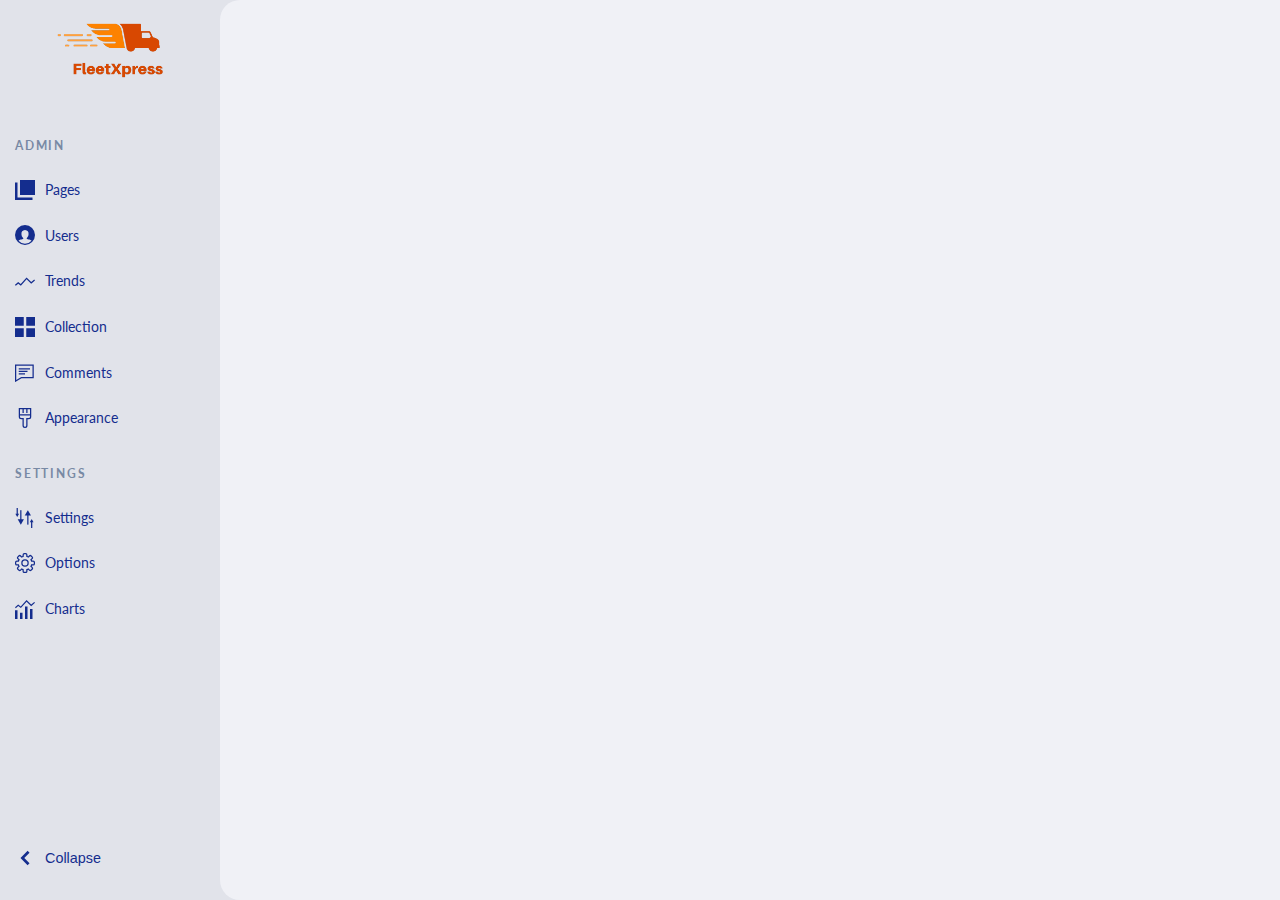
<file: index.html>
<!DOCTYPE html>
<html lang="en">
<head>
    <meta charset="UTF-8">
    <meta name="viewport" content="width=device-width, initial-scale=1.0">
    <title>Document</title>
    <link rel="stylesheet" href="style.css">
</head>
<body>
  <svg style="display:none;">
    <symbol id="logo" viewBox="0 0 140 59">
      <g>
        <path d="M6.8 57c0 .4-.1.7-.2.9-.1.2-.3.4-.4.5-.1.1-.4.199-.5.3-.2 0-.3.1-.5.1-.1 0-.3 0-.5-.1-.2 0-.4-.101-.5-.3-.2 0-.4-.2-.5-.4-.1-.2-.2-.5-.2-.9V44.7h-2c-.3 0-.6-.101-.8-.2-.2-.1-.3-.2-.5-.4s-.2-.3-.2-.4v-.4c0-.1 0-.2.1-.399 0-.2.1-.301.2-.4.1-.1.3-.3.5-.4.1 0 .4-.1.7-.1h2.1v-3.5c0-1 .1-1.9.3-2.7C4.1 35 4.5 34.3 5 33.7c.5-.6 1.1-1.1 1.9-1.4.8-.3 1.7-.5 2.7-.5.9 0 1.5.101 1.8.4.3.3.5.6.5 1.1 0 .3-.1.601-.3.9-.2.3-.6.4-1.2.4h-.6c-.6 0-1.1.101-1.5.301-.4.199-.7.5-.9.8C7.2 36 7 36.5 7 37c-.1.5-.1 1-.1 1.6V42h2.7c.3 0 .6.1.8.2.2.1.3.2.5.399.1.101.2.301.2.401 0 .2.1.3.1.4 0 .1 0 .3-.1.399 0 .2-.1.3-.2.4-.1.1-.3.3-.5.399-.2.101-.5.2-.8.2H6.8V57z" />
        <path d="M30.4 50.2c0 1.3-.2 2.5-.7 3.5-.5 1.1-1.1 2-1.9 2.8-.8.8-1.8 1.4-2.8 1.8-1.1.4-2.3.601-3.5.601-1.3 0-2.4-.2-3.5-.601-1.1-.399-2-1-2.8-1.8-.8-.8-1.4-1.7-1.9-2.8-.5-1.101-.7-2.2-.7-3.5s.2-2.4.7-3.5c.5-1.101 1.1-2 1.9-2.7.8-.8 1.7-1.4 2.8-1.8 1.1-.4 2.3-.601 3.5-.601 1.3 0 2.4.2 3.5.601 1.1.399 2 1 2.8 1.8.8.8 1.4 1.7 1.9 2.7.5 1.1.7 2.3.7 3.5zm-3.4 0c0-.8-.1-1.5-.4-2.3-.2-.7-.6-1.4-1.1-1.9s-1-1-1.7-1.3c-.7-.3-1.5-.5-2.4-.5s-1.7.2-2.4.5-1.3.8-1.7 1.3c-.5.5-.8 1.2-1.1 1.9-.2.699-.4 1.5-.4 2.3s.1 1.5.4 2.3c.2.7.6 1.4 1.1 1.9.5.6 1 1 1.7 1.3s1.5.5 2.4.5 1.7-.2 2.4-.5 1.3-.8 1.7-1.3c.5-.601.8-1.2 1.1-1.9.3-.7.4-1.5.4-2.3z" />
        <path d="M38.1 44.8h.1c.4-.899 1-1.7 1.9-2.3s1.8-.9 2.9-.9c.5 0 1 .101 1.3.301.4.199.6.6.6 1.1 0 .6-.2 1-.6 1.2-.4.2-.8.3-1.4.3h-.2c-1.3 0-2.4.5-3.2 1.4-.8.899-1.3 2.3-1.3 4.1v7c0 .4-.1.7-.2.9-.1.199-.3.399-.4.5-.2.1-.4.199-.5.3-.2 0-.3.1-.5.1-.1 0-.3 0-.5-.1-.2 0-.4-.101-.5-.3-.1-.2-.3-.301-.4-.5C35 57.7 35 57.4 35 57V43.5c0-.4.1-.7.2-.9.1-.199.3-.399.4-.5.2-.1.3-.199.5-.199s.3-.101.5-.101c.1 0 .3 0 .4.101.2 0 .3.1.5.199.2.101.3.301.4.5.1.2.2.5.2.9v1.3z" />
        <path d="M49.2 51.3c0 .7.2 1.4.5 2 .3.601.7 1.2 1.2 1.601.5.5 1.1.8 1.7 1.1s1.3.4 2 .4c1 0 1.8-.2 2.5-.5.7-.4 1.2-.801 1.8-1.2.2-.2.4-.3.6-.4.2-.301.3-.301.5-.301.4 0 .7.1 1 .4.3.199.4.6.4 1 0 .1 0 .3-.1.5s-.2.4-.4.7c-1.6 1.7-3.7 2.5-6.3 2.5-1.3 0-2.4-.199-3.5-.6s-2-1-2.8-1.8c-.8-.8-1.4-1.7-1.8-2.7-.4-1.1-.7-2.3-.7-3.6 0-1.301.2-2.5.6-3.5.4-1.101 1-2 1.8-2.801.8-.8 1.7-1.399 2.7-1.8 1-.399 2.2-.6 3.4-.6 2.1 0 3.8.6 5.2 1.8s2.3 2.9 2.6 5.2c0 .3.1.5.1.6v.5c0 1.101-.6 1.7-1.7 1.7H49.2V51.3zm9.9-2.5c0-.7-.1-1.3-.3-1.8-.2-.6-.5-1.1-.9-1.5s-.9-.7-1.4-1c-.6-.2-1.2-.4-2-.4-.7 0-1.4.101-2 .4-.6.2-1.2.6-1.6 1-.5.4-.8.9-1.1 1.5-.3.6-.5 1.2-.5 1.8h9.8z" />
        <path d="M77.9 55.1c.399-.3.8-.5 1.199-.5.4 0 .7.101 1 .4.2.3.4.6.4.9 0 .199 0 .5-.1.699a1.856 1.856 0 01-.599.701c-.7.5-1.399.9-2.3 1.2s-1.8.4-2.7.4c-1.3 0-2.5-.2-3.5-.601-1.1-.399-2-1-2.8-1.8s-1.4-1.7-1.8-2.7c-.4-1.1-.7-2.3-.7-3.6s.2-2.5.7-3.601c.4-1.1 1.1-2 1.8-2.8.8-.8 1.7-1.399 2.8-1.8 1.101-.4 2.2-.6 3.5-.6.9 0 1.7.1 2.601.399C78.2 42 79 42.4 79.6 43l.7.7c.101.2.2.5.2.7 0 .399-.1.8-.4 1-.3.3-.6.399-1 .399-.199 0-.399 0-.5-.1-.2-.099-.4-.199-.7-.499-.301-.3-.7-.5-1.2-.7s-1-.3-1.7-.3c-.9 0-1.6.2-2.3.5s-1.2.8-1.7 1.3-.8 1.2-1.1 1.9c-.2.699-.4 1.5-.4 2.3s.1 1.5.3 2.2c.2.699.6 1.3 1 1.899.5.5 1 1 1.7 1.3.7.301 1.4.5 2.3.5.7 0 1.3-.1 1.8-.3.4-.099.9-.299 1.3-.699z" />
        <path d="M94.6 56.2h-.1c-.6.899-1.4 1.6-2.3 2.1-.9.5-2 .7-3.3.7-.7 0-1.301-.1-2-.3-.7-.2-1.4-.5-1.9-.9-.6-.399-1.1-.899-1.4-1.6-.4-.7-.6-1.5-.6-2.4 0-1.3.3-2.2 1-3 .7-.7 1.6-1.3 2.7-1.7 1.1-.399 2.3-.6 3.7-.699 1.399-.101 2.8-.2 4.199-.2v-.5c0-1.2-.399-2.101-1.1-2.7s-1.7-.9-3-.9c-.7 0-1.4.101-2 .301-.6.199-1.3.5-1.9 1-.3.199-.699.3-1 .3-.3 0-.6-.101-.899-.4-.2-.2-.4-.6-.4-.899 0-.2.101-.5.2-.7s.3-.4.6-.601c.7-.5 1.601-1 2.5-1.3 1-.3 2-.5 3.2-.5s2.2.2 3.101.5c.899.3 1.6.8 2.199 1.4.601.6 1 1.3 1.301 2.1.3.8.399 1.601.399 2.5V56.9c0 .3-.1.6-.2.899-.1.201-.2.401-.4.501-.2.101-.3.2-.5.2s-.3.1-.4.1c-.1 0-.3 0-.399-.1-.2 0-.301-.1-.5-.2-.201-.1-.301-.3-.401-.5s-.2-.5-.2-.899v-.7h-.2zm-.9-5.5c-.8 0-1.7 0-2.5.1-.9.101-1.7.2-2.4.4s-1.3.5-1.8.9-.7 1-.7 1.7c0 .5.101.9.3 1.2.2.3.5.6.801.8.3.2.699.4 1.1.4.4.1.8.1 1.2.1 1.5 0 2.7-.5 3.5-1.399.8-.9 1.2-2.101 1.2-3.5v-.9h-.7v.199z" />
        <path d="M111.4 45.4c-.5-.5-1-.801-1.5-1-.5-.2-1.101-.301-1.601-.301-.399 0-.7 0-1.1.101-.4.1-.7.2-1 .399-.3.2-.5.4-.7.7s-.3.601-.3 1c0 .7.3 1.2.899 1.601.601.3 1.601.6 2.801.899.8.2 1.5.4 2.199.7.7.3 1.301.6 1.801 1s.899.8 1.199 1.4c.301.5.4 1.199.4 1.899 0 1-.2 1.8-.6 2.5-.4.7-.9 1.2-1.5 1.7-.601.4-1.301.7-2.101.9-.8.199-1.6.3-2.399.3-1 0-2-.2-2.9-.5-1-.3-1.8-.8-2.5-1.4-.3-.3-.5-.5-.6-.7-.098-.198-.098-.398-.098-.598 0-.4.101-.8.4-1 .3-.3.6-.4 1-.4.399 0 .8.2 1.2.5.5.5 1.1.801 1.699 1.101.601.3 1.2.399 1.9.399.4 0 .8 0 1.2-.1.399-.1.7-.2 1-.4.3-.199.6-.399.8-.699.2-.301.3-.7.3-1.2 0-.8-.399-1.3-1.1-1.7s-1.8-.7-3.2-1c-.6-.1-1.1-.3-1.7-.5-.6-.2-1.1-.5-1.6-.8s-.8-.8-1.101-1.3c-.3-.5-.399-1.2-.399-2 0-.9.2-1.601.5-2.301.401-.6.801-1.2 1.401-1.6.601-.4 1.2-.7 2-.9.7-.199 1.5-.3 2.301-.3.899 0 1.699.101 2.6.4.8.3 1.6.7 2.2 1.2.3.3.5.5.6.699.101.2.101.4.101.601 0 .399-.101.7-.4 1s-.6.399-1 .399c-.402-.199-.802-.399-1.102-.699z" />
        <path d="M126 58.4c-.6.3-1.3.399-2.1.399-1.601 0-2.801-.399-3.601-1.3s-1.2-2.2-1.2-3.9v-9H117.2c-.3 0-.601 0-.8-.1-.2-.1-.4-.2-.5-.3-.101-.101-.2-.3-.2-.4 0-.2-.101-.3-.101-.399 0-.101 0-.2.101-.4 0-.2.1-.3.2-.4.1-.1.3-.3.5-.399.199-.101.5-.2.8-.2h1.899v-3.2c0-.399.101-.7.2-.899.101-.2.3-.4.4-.601.2-.1.399-.2.5-.3.2 0 .3-.1.5-.1.1 0 .3 0 .5.1.2 0 .3.1.5.3.2.101.3.3.399.601.101.199.2.6.2.899V42h3.2c.3 0 .6.1.8.2.2.1.3.2.5.399.102.101.202.301.202.401 0 .2.1.3.1.4 0 .1 0 .3-.1.399 0 .2-.1.3-.2.4-.1.1-.3.3-.5.3-.2.1-.5.1-.8.1h-3.2V53.2c0 1 .2 1.7.5 2.1.4.4.8.601 1.4.601.2 0 .5 0 .7-.101.199-.1.399-.1.6-.1.4 0 .7.1.9.399.199.301.3.601.3.9s-.101.5-.2.7c0 .401-.2.601-.5.701z" />
        <path d="M133.2 44.8h.1c.4-.899 1-1.7 1.9-2.3.899-.6 1.8-.9 2.899-.9.5 0 1 .101 1.301.301.4.199.6.599.6 1.099 0 .6-.2 1-.6 1.2-.4.2-.801.3-1.4.3h-.2c-1.3 0-2.399.5-3.2 1.4-.8.899-1.3 2.3-1.3 4.1v7c0 .4-.1.7-.2.9-.1.199-.3.399-.399.5-.101.1-.4.199-.5.3-.2 0-.3.1-.5.1-.101 0-.3 0-.5-.1-.2 0-.4-.101-.5-.3-.2-.101-.3-.301-.4-.5-.1-.2-.2-.5-.2-.9V43.5c0-.4.101-.7.2-.9.101-.199.3-.399.4-.5.2-.1.3-.199.5-.199s.3-.101.5-.101c.1 0 .3 0 .399.101.2 0 .301.1.5.199.2.101.301.301.4.5.1.2.2.5.2.9v1.3z" />
      </g>
      <g>
        <g>
          <path fill="#08A6DF" d="M70 32.9c-9.1 0-16.5-7.4-16.5-16.5 0-4.8 2.1-9.3 5.7-12.4.5-.4 1.2-.4 1.6.1.4.5.4 1.2-.1 1.6-3.1 2.7-4.9 6.6-4.9 10.7 0 7.8 6.4 14.2 14.2 14.2s14.2-6.4 14.2-14.2c0-7.8-6.4-14.1-14.2-14.1-1.9 0-3.7.4-5.4 1.1-.6.2-1.3 0-1.5-.6-.2-.6 0-1.3.6-1.5C65.7.4 67.8 0 70 0c9.1 0 16.5 7.4 16.5 16.5S79.1 32.9 70 32.9z" />
        </g>
        <g>
          <path fill="#7C2A8A" d="M70 28.4c-6.6 0-11.9-5.4-11.9-11.9 0-6.6 5.4-11.9 11.9-11.9 5 0 9.5 3.2 11.2 7.9.5 1.3.7 2.6.7 4 0 .6-.5 1.1-1.101 1.1-.6 0-1.1-.5-1.1-1.1 0-1.1-.2-2.2-.601-3.3-1.399-3.8-5-6.4-9.1-6.4-5.3 0-9.6 4.3-9.6 9.6s4.3 9.6 9.6 9.6c.6 0 1.1.5 1.1 1.1.002.8-.498 1.3-1.098 1.3z" />
        </g>
        <g>
          <path fill="#EC1848" d="M70 23.9c-4.1 0-7.4-3.3-7.4-7.4s3.3-7.4 7.4-7.4c.6 0 1.1.5 1.1 1.1 0 .6-.5 1.1-1.1 1.1-2.8 0-5.1 2.3-5.1 5.1s2.3 5.1 5.1 5.1 5.1-2.3 5.1-5.1c0-.6.5-1.1 1.101-1.1.6 0 1.1.5 1.1 1.1.099 4.2-3.201 7.5-7.301 7.5z" />
        </g>
      </g>
    </symbol>
    <symbol id="down" viewBox="0 0 16 16">
      <polygon points="3.81 4.38 8 8.57 12.19 4.38 13.71 5.91 8 11.62 2.29 5.91 3.81 4.38" />
    </symbol>
    <symbol id="users" viewBox="0 0 16 16">
      <path d="M8,0a8,8,0,1,0,8,8A8,8,0,0,0,8,0ZM8,15a7,7,0,0,1-5.19-2.32,2.71,2.71,0,0,1,1.7-1,13.11,13.11,0,0,0,1.29-.28,2.32,2.32,0,0,0,.94-.34,1.17,1.17,0,0,0-.27-.7h0A3.61,3.61,0,0,1,5.15,7.49,3.18,3.18,0,0,1,8,4.07a3.18,3.18,0,0,1,2.86,3.42,3.6,3.6,0,0,1-1.32,2.88h0a1.13,1.13,0,0,0-.27.69,2.68,2.68,0,0,0,.93.31,10.81,10.81,0,0,0,1.28.23,2.63,2.63,0,0,1,1.78,1A7,7,0,0,1,8,15Z" />
    </symbol>
    <symbol id="collection" viewBox="0 0 16 16">
      <rect width="7" height="7" />
      <rect y="9" width="7" height="7" />
      <rect x="9" width="7" height="7" />
      <rect x="9" y="9" width="7" height="7" />
    </symbol>
    <symbol id="charts" viewBox="0 0 16 16">
      <polygon points="0.64 7.38 -0.02 6.63 2.55 4.38 4.57 5.93 9.25 0.78 12.97 4.37 15.37 2.31 16.02 3.07 12.94 5.72 9.29 2.21 4.69 7.29 2.59 5.67 0.64 7.38" />
      <rect y="9" width="2" height="7" />
      <rect x="12" y="8" width="2" height="8" />
      <rect x="8" y="6" width="2" height="10" />
      <rect x="4" y="11" width="2" height="5" />
    </symbol>
    <symbol id="comments" viewBox="0 0 16 16">
      <path d="M0,16.13V2H15V13H5.24ZM1,3V14.37L5,12h9V3Z" />
      <rect x="3" y="5" width="9" height="1" />
      <rect x="3" y="7" width="7" height="1" />
      <rect x="3" y="9" width="5" height="1" />
    </symbol>
    <symbol id="pages" viewBox="0 0 16 16">
      <rect x="4" width="12" height="12" transform="translate(20 12) rotate(-180)" />
      <polygon points="2 14 2 2 0 2 0 14 0 16 2 16 14 16 14 14 2 14" />
    </symbol>
    <symbol id="appearance" viewBox="0 0 16 16">
      <path d="M3,0V7A2,2,0,0,0,5,9H6v5a2,2,0,0,0,4,0V9h1a2,2,0,0,0,2-2V0Zm9,7a1,1,0,0,1-1,1H9v6a1,1,0,0,1-2,0V8H5A1,1,0,0,1,4,7V6h8ZM4,5V1H6V4H7V1H9V4h1V1h2V5Z" />
    </symbol>
    <symbol id="trends" viewBox="0 0 16 16">
      <polygon points="0.64 11.85 -0.02 11.1 2.55 8.85 4.57 10.4 9.25 5.25 12.97 8.84 15.37 6.79 16.02 7.54 12.94 10.2 9.29 6.68 4.69 11.76 2.59 10.14 0.64 11.85" />
    </symbol>
    <symbol id="settings" viewBox="0 0 16 16">
      <rect x="9.78" y="5.34" width="1" height="7.97" />
      <polygon points="7.79 6.07 10.28 1.75 12.77 6.07 7.79 6.07" />
      <rect x="4.16" y="1.75" width="1" height="7.97" />
      <polygon points="7.15 8.99 4.66 13.31 2.16 8.99 7.15 8.99" />
      <rect x="1.28" width="1" height="4.97" />
      <polygon points="3.28 4.53 1.78 7.13 0.28 4.53 3.28 4.53" />
      <rect x="12.84" y="11.03" width="1" height="4.97" />
      <polygon points="11.85 11.47 13.34 8.88 14.84 11.47 11.85 11.47" />
    </symbol>
    <symbol id="options" viewBox="0 0 16 16">
      <path d="M8,11a3,3,0,1,1,3-3A3,3,0,0,1,8,11ZM8,6a2,2,0,1,0,2,2A2,2,0,0,0,8,6Z" />
      <path d="M8.5,16h-1A1.5,1.5,0,0,1,6,14.5v-.85a5.91,5.91,0,0,1-.58-.24l-.6.6A1.54,1.54,0,0,1,2.7,14L2,13.3a1.5,1.5,0,0,1,0-2.12l.6-.6A5.91,5.91,0,0,1,2.35,10H1.5A1.5,1.5,0,0,1,0,8.5v-1A1.5,1.5,0,0,1,1.5,6h.85a5.91,5.91,0,0,1,.24-.58L2,4.82A1.5,1.5,0,0,1,2,2.7L2.7,2A1.54,1.54,0,0,1,4.82,2l.6.6A5.91,5.91,0,0,1,6,2.35V1.5A1.5,1.5,0,0,1,7.5,0h1A1.5,1.5,0,0,1,10,1.5v.85a5.91,5.91,0,0,1,.58.24l.6-.6A1.54,1.54,0,0,1,13.3,2L14,2.7a1.5,1.5,0,0,1,0,2.12l-.6.6a5.91,5.91,0,0,1,.24.58h.85A1.5,1.5,0,0,1,16,7.5v1A1.5,1.5,0,0,1,14.5,10h-.85a5.91,5.91,0,0,1-.24.58l.6.6a1.5,1.5,0,0,1,0,2.12L13.3,14a1.54,1.54,0,0,1-2.12,0l-.6-.6a5.91,5.91,0,0,1-.58.24v.85A1.5,1.5,0,0,1,8.5,16ZM5.23,12.18l.33.18a4.94,4.94,0,0,0,1.07.44l.36.1V14.5a.5.5,0,0,0,.5.5h1a.5.5,0,0,0,.5-.5V12.91l.36-.1a4.94,4.94,0,0,0,1.07-.44l.33-.18,1.12,1.12a.51.51,0,0,0,.71,0l.71-.71a.5.5,0,0,0,0-.71l-1.12-1.12.18-.33a4.94,4.94,0,0,0,.44-1.07l.1-.36H14.5a.5.5,0,0,0,.5-.5v-1a.5.5,0,0,0-.5-.5H12.91l-.1-.36a4.94,4.94,0,0,0-.44-1.07l-.18-.33L13.3,4.11a.5.5,0,0,0,0-.71L12.6,2.7a.51.51,0,0,0-.71,0L10.77,3.82l-.33-.18a4.94,4.94,0,0,0-1.07-.44L9,3.09V1.5A.5.5,0,0,0,8.5,1h-1a.5.5,0,0,0-.5.5V3.09l-.36.1a4.94,4.94,0,0,0-1.07.44l-.33.18L4.11,2.7a.51.51,0,0,0-.71,0L2.7,3.4a.5.5,0,0,0,0,.71L3.82,5.23l-.18.33a4.94,4.94,0,0,0-.44,1.07L3.09,7H1.5a.5.5,0,0,0-.5.5v1a.5.5,0,0,0,.5.5H3.09l.1.36a4.94,4.94,0,0,0,.44,1.07l.18.33L2.7,11.89a.5.5,0,0,0,0,.71l.71.71a.51.51,0,0,0,.71,0Z" />
    </symbol>
    <symbol id="collapse" viewBox="0 0 16 16">
      <polygon points="11.62 3.81 7.43 8 11.62 12.19 10.09 13.71 4.38 8 10.09 2.29 11.62 3.81" />
    </symbol>
    <symbol id="search" viewBox="0 0 16 16">
      <path d="M6.57,1A5.57,5.57,0,1,1,1,6.57,5.57,5.57,0,0,1,6.57,1m0-1a6.57,6.57,0,1,0,6.57,6.57A6.57,6.57,0,0,0,6.57,0Z" />
      <rect x="11.84" y="9.87" width="2" height="5.93" transform="translate(-5.32 12.84) rotate(-45)" />
    </symbol>
  </svg>
  <header class="page-header">
    <nav>
      <a href="index.html" >
          <img src="image/Fleetxpress.png" alt="Fleetxpress Logo" width="50%" class="logo-image">
      </a>
      <button class="toggle-mob-menu" aria-expanded="false" aria-label="open menu">
        <svg width="20" height="20" aria-hidden="true">
          <use xlink:href="#down"></use>
        </svg>
      </button>
      <ul class="admin-menu">
        <li class="menu-heading">
          <h3>Admin</h3>
        </li>
        <li>
          <a href="#0">
            <svg>
              <use xlink:href="#pages"></use>
            </svg>
            <span>Pages</span>
          </a>
        </li>
        <li>
          <a href="#0">
            <svg>
              <use xlink:href="#users"></use>
            </svg>
            <span>Users</span>
          </a>
        </li>
        <li>
          <a href="#0">
            <svg>
              <use xlink:href="#trends"></use>
            </svg>
            <span>Trends</span>
          </a>
        </li>
        <li>
          <a href="#0">
            <svg>
              <use xlink:href="#collection"></use>
            </svg>
            <span>Collection</span>
          </a>
        </li>
        <li>
          <a href="#0">
            <svg>
              <use xlink:href="#comments"></use>
            </svg>
            <span>Comments</span>
          </a>
        </li>
        <li>
          <a href="#0">
            <svg>
              <use xlink:href="#appearance"></use>
            </svg>
            <span>Appearance</span>
          </a>
        </li>
        <li class="menu-heading">
          <h3>Settings</h3>
        </li>
        <li>
          <a href="#0">
            <svg>
              <use xlink:href="#settings"></use>
            </svg>
            <span>Settings</span>
          </a>
        </li>
        <li>
          <a href="#0">
            <svg>
              <use xlink:href="#options"></use>
            </svg>
            <span>Options</span>
          </a>
        </li>
        <li>
          <a href="#0">
            <svg>
              <use xlink:href="#charts"></use>
            </svg>
            <span>Charts</span>
          </a>
        </li>
        <li>
          
          <button class="collapse-btn" aria-expanded="true" aria-label="collapse menu">
            <svg aria-hidden="true">
              <use xlink:href="#collapse"></use>
            </svg>
            <span>Collapse</span>
          </button>
        </li>
      </ul>
    </nav>
  </header>
  <section class="page-content">
    
    </section>
    <section class="grid">
      <article></article>
      <article></article>
      <article></article>
      <article></article>
      <article></article>
      <article></article>
      <article></article>
      <article></article>
    </section>
    
  </section>

  <script src="main.js"></script>
</body>
</html>
</file>
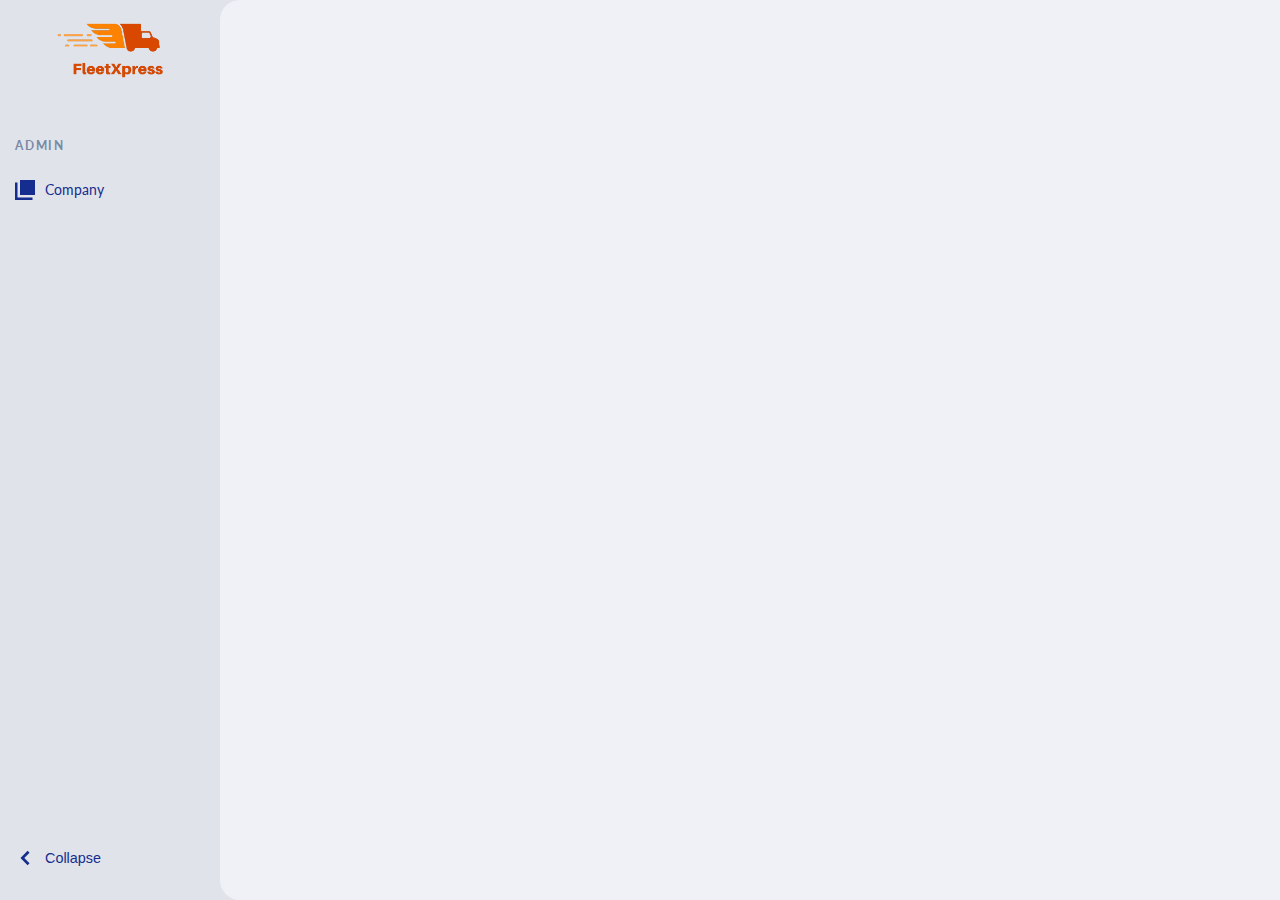
<file: Company.html>
<!DOCTYPE html>
<html lang="en">
<head>
    <meta charset="UTF-8">
    <meta name="viewport" content="width=device-width, initial-scale=1.0">
    <title>Document</title>
    <link rel="stylesheet" href="style.css">
</head>
<body>
  <svg style="display:none;">
    <symbol id="logo" viewBox="0 0 140 59">
      <g>
        <path d="M6.8 57c0 .4-.1.7-.2.9-.1.2-.3.4-.4.5-.1.1-.4.199-.5.3-.2 0-.3.1-.5.1-.1 0-.3 0-.5-.1-.2 0-.4-.101-.5-.3-.2 0-.4-.2-.5-.4-.1-.2-.2-.5-.2-.9V44.7h-2c-.3 0-.6-.101-.8-.2-.2-.1-.3-.2-.5-.4s-.2-.3-.2-.4v-.4c0-.1 0-.2.1-.399 0-.2.1-.301.2-.4.1-.1.3-.3.5-.4.1 0 .4-.1.7-.1h2.1v-3.5c0-1 .1-1.9.3-2.7C4.1 35 4.5 34.3 5 33.7c.5-.6 1.1-1.1 1.9-1.4.8-.3 1.7-.5 2.7-.5.9 0 1.5.101 1.8.4.3.3.5.6.5 1.1 0 .3-.1.601-.3.9-.2.3-.6.4-1.2.4h-.6c-.6 0-1.1.101-1.5.301-.4.199-.7.5-.9.8C7.2 36 7 36.5 7 37c-.1.5-.1 1-.1 1.6V42h2.7c.3 0 .6.1.8.2.2.1.3.2.5.399.1.101.2.301.2.401 0 .2.1.3.1.4 0 .1 0 .3-.1.399 0 .2-.1.3-.2.4-.1.1-.3.3-.5.399-.2.101-.5.2-.8.2H6.8V57z" />
        <path d="M30.4 50.2c0 1.3-.2 2.5-.7 3.5-.5 1.1-1.1 2-1.9 2.8-.8.8-1.8 1.4-2.8 1.8-1.1.4-2.3.601-3.5.601-1.3 0-2.4-.2-3.5-.601-1.1-.399-2-1-2.8-1.8-.8-.8-1.4-1.7-1.9-2.8-.5-1.101-.7-2.2-.7-3.5s.2-2.4.7-3.5c.5-1.101 1.1-2 1.9-2.7.8-.8 1.7-1.4 2.8-1.8 1.1-.4 2.3-.601 3.5-.601 1.3 0 2.4.2 3.5.601 1.1.399 2 1 2.8 1.8.8.8 1.4 1.7 1.9 2.7.5 1.1.7 2.3.7 3.5zm-3.4 0c0-.8-.1-1.5-.4-2.3-.2-.7-.6-1.4-1.1-1.9s-1-1-1.7-1.3c-.7-.3-1.5-.5-2.4-.5s-1.7.2-2.4.5-1.3.8-1.7 1.3c-.5.5-.8 1.2-1.1 1.9-.2.699-.4 1.5-.4 2.3s.1 1.5.4 2.3c.2.7.6 1.4 1.1 1.9.5.6 1 1 1.7 1.3s1.5.5 2.4.5 1.7-.2 2.4-.5 1.3-.8 1.7-1.3c.5-.601.8-1.2 1.1-1.9.3-.7.4-1.5.4-2.3z" />
        <path d="M38.1 44.8h.1c.4-.899 1-1.7 1.9-2.3s1.8-.9 2.9-.9c.5 0 1 .101 1.3.301.4.199.6.6.6 1.1 0 .6-.2 1-.6 1.2-.4.2-.8.3-1.4.3h-.2c-1.3 0-2.4.5-3.2 1.4-.8.899-1.3 2.3-1.3 4.1v7c0 .4-.1.7-.2.9-.1.199-.3.399-.4.5-.2.1-.4.199-.5.3-.2 0-.3.1-.5.1-.1 0-.3 0-.5-.1-.2 0-.4-.101-.5-.3-.1-.2-.3-.301-.4-.5C35 57.7 35 57.4 35 57V43.5c0-.4.1-.7.2-.9.1-.199.3-.399.4-.5.2-.1.3-.199.5-.199s.3-.101.5-.101c.1 0 .3 0 .4.101.2 0 .3.1.5.199.2.101.3.301.4.5.1.2.2.5.2.9v1.3z" />
        <path d="M49.2 51.3c0 .7.2 1.4.5 2 .3.601.7 1.2 1.2 1.601.5.5 1.1.8 1.7 1.1s1.3.4 2 .4c1 0 1.8-.2 2.5-.5.7-.4 1.2-.801 1.8-1.2.2-.2.4-.3.6-.4.2-.301.3-.301.5-.301.4 0 .7.1 1 .4.3.199.4.6.4 1 0 .1 0 .3-.1.5s-.2.4-.4.7c-1.6 1.7-3.7 2.5-6.3 2.5-1.3 0-2.4-.199-3.5-.6s-2-1-2.8-1.8c-.8-.8-1.4-1.7-1.8-2.7-.4-1.1-.7-2.3-.7-3.6 0-1.301.2-2.5.6-3.5.4-1.101 1-2 1.8-2.801.8-.8 1.7-1.399 2.7-1.8 1-.399 2.2-.6 3.4-.6 2.1 0 3.8.6 5.2 1.8s2.3 2.9 2.6 5.2c0 .3.1.5.1.6v.5c0 1.101-.6 1.7-1.7 1.7H49.2V51.3zm9.9-2.5c0-.7-.1-1.3-.3-1.8-.2-.6-.5-1.1-.9-1.5s-.9-.7-1.4-1c-.6-.2-1.2-.4-2-.4-.7 0-1.4.101-2 .4-.6.2-1.2.6-1.6 1-.5.4-.8.9-1.1 1.5-.3.6-.5 1.2-.5 1.8h9.8z" />
        <path d="M77.9 55.1c.399-.3.8-.5 1.199-.5.4 0 .7.101 1 .4.2.3.4.6.4.9 0 .199 0 .5-.1.699a1.856 1.856 0 01-.599.701c-.7.5-1.399.9-2.3 1.2s-1.8.4-2.7.4c-1.3 0-2.5-.2-3.5-.601-1.1-.399-2-1-2.8-1.8s-1.4-1.7-1.8-2.7c-.4-1.1-.7-2.3-.7-3.6s.2-2.5.7-3.601c.4-1.1 1.1-2 1.8-2.8.8-.8 1.7-1.399 2.8-1.8 1.101-.4 2.2-.6 3.5-.6.9 0 1.7.1 2.601.399C78.2 42 79 42.4 79.6 43l.7.7c.101.2.2.5.2.7 0 .399-.1.8-.4 1-.3.3-.6.399-1 .399-.199 0-.399 0-.5-.1-.2-.099-.4-.199-.7-.499-.301-.3-.7-.5-1.2-.7s-1-.3-1.7-.3c-.9 0-1.6.2-2.3.5s-1.2.8-1.7 1.3-.8 1.2-1.1 1.9c-.2.699-.4 1.5-.4 2.3s.1 1.5.3 2.2c.2.699.6 1.3 1 1.899.5.5 1 1 1.7 1.3.7.301 1.4.5 2.3.5.7 0 1.3-.1 1.8-.3.4-.099.9-.299 1.3-.699z" />
        <path d="M94.6 56.2h-.1c-.6.899-1.4 1.6-2.3 2.1-.9.5-2 .7-3.3.7-.7 0-1.301-.1-2-.3-.7-.2-1.4-.5-1.9-.9-.6-.399-1.1-.899-1.4-1.6-.4-.7-.6-1.5-.6-2.4 0-1.3.3-2.2 1-3 .7-.7 1.6-1.3 2.7-1.7 1.1-.399 2.3-.6 3.7-.699 1.399-.101 2.8-.2 4.199-.2v-.5c0-1.2-.399-2.101-1.1-2.7s-1.7-.9-3-.9c-.7 0-1.4.101-2 .301-.6.199-1.3.5-1.9 1-.3.199-.699.3-1 .3-.3 0-.6-.101-.899-.4-.2-.2-.4-.6-.4-.899 0-.2.101-.5.2-.7s.3-.4.6-.601c.7-.5 1.601-1 2.5-1.3 1-.3 2-.5 3.2-.5s2.2.2 3.101.5c.899.3 1.6.8 2.199 1.4.601.6 1 1.3 1.301 2.1.3.8.399 1.601.399 2.5V56.9c0 .3-.1.6-.2.899-.1.201-.2.401-.4.501-.2.101-.3.2-.5.2s-.3.1-.4.1c-.1 0-.3 0-.399-.1-.2 0-.301-.1-.5-.2-.201-.1-.301-.3-.401-.5s-.2-.5-.2-.899v-.7h-.2zm-.9-5.5c-.8 0-1.7 0-2.5.1-.9.101-1.7.2-2.4.4s-1.3.5-1.8.9-.7 1-.7 1.7c0 .5.101.9.3 1.2.2.3.5.6.801.8.3.2.699.4 1.1.4.4.1.8.1 1.2.1 1.5 0 2.7-.5 3.5-1.399.8-.9 1.2-2.101 1.2-3.5v-.9h-.7v.199z" />
        <path d="M111.4 45.4c-.5-.5-1-.801-1.5-1-.5-.2-1.101-.301-1.601-.301-.399 0-.7 0-1.1.101-.4.1-.7.2-1 .399-.3.2-.5.4-.7.7s-.3.601-.3 1c0 .7.3 1.2.899 1.601.601.3 1.601.6 2.801.899.8.2 1.5.4 2.199.7.7.3 1.301.6 1.801 1s.899.8 1.199 1.4c.301.5.4 1.199.4 1.899 0 1-.2 1.8-.6 2.5-.4.7-.9 1.2-1.5 1.7-.601.4-1.301.7-2.101.9-.8.199-1.6.3-2.399.3-1 0-2-.2-2.9-.5-1-.3-1.8-.8-2.5-1.4-.3-.3-.5-.5-.6-.7-.098-.198-.098-.398-.098-.598 0-.4.101-.8.4-1 .3-.3.6-.4 1-.4.399 0 .8.2 1.2.5.5.5 1.1.801 1.699 1.101.601.3 1.2.399 1.9.399.4 0 .8 0 1.2-.1.399-.1.7-.2 1-.4.3-.199.6-.399.8-.699.2-.301.3-.7.3-1.2 0-.8-.399-1.3-1.1-1.7s-1.8-.7-3.2-1c-.6-.1-1.1-.3-1.7-.5-.6-.2-1.1-.5-1.6-.8s-.8-.8-1.101-1.3c-.3-.5-.399-1.2-.399-2 0-.9.2-1.601.5-2.301.401-.6.801-1.2 1.401-1.6.601-.4 1.2-.7 2-.9.7-.199 1.5-.3 2.301-.3.899 0 1.699.101 2.6.4.8.3 1.6.7 2.2 1.2.3.3.5.5.6.699.101.2.101.4.101.601 0 .399-.101.7-.4 1s-.6.399-1 .399c-.402-.199-.802-.399-1.102-.699z" />
        <path d="M126 58.4c-.6.3-1.3.399-2.1.399-1.601 0-2.801-.399-3.601-1.3s-1.2-2.2-1.2-3.9v-9H117.2c-.3 0-.601 0-.8-.1-.2-.1-.4-.2-.5-.3-.101-.101-.2-.3-.2-.4 0-.2-.101-.3-.101-.399 0-.101 0-.2.101-.4 0-.2.1-.3.2-.4.1-.1.3-.3.5-.399.199-.101.5-.2.8-.2h1.899v-3.2c0-.399.101-.7.2-.899.101-.2.3-.4.4-.601.2-.1.399-.2.5-.3.2 0 .3-.1.5-.1.1 0 .3 0 .5.1.2 0 .3.1.5.3.2.101.3.3.399.601.101.199.2.6.2.899V42h3.2c.3 0 .6.1.8.2.2.1.3.2.5.399.102.101.202.301.202.401 0 .2.1.3.1.4 0 .1 0 .3-.1.399 0 .2-.1.3-.2.4-.1.1-.3.3-.5.3-.2.1-.5.1-.8.1h-3.2V53.2c0 1 .2 1.7.5 2.1.4.4.8.601 1.4.601.2 0 .5 0 .7-.101.199-.1.399-.1.6-.1.4 0 .7.1.9.399.199.301.3.601.3.9s-.101.5-.2.7c0 .401-.2.601-.5.701z" />
        <path d="M133.2 44.8h.1c.4-.899 1-1.7 1.9-2.3.899-.6 1.8-.9 2.899-.9.5 0 1 .101 1.301.301.4.199.6.599.6 1.099 0 .6-.2 1-.6 1.2-.4.2-.801.3-1.4.3h-.2c-1.3 0-2.399.5-3.2 1.4-.8.899-1.3 2.3-1.3 4.1v7c0 .4-.1.7-.2.9-.1.199-.3.399-.399.5-.101.1-.4.199-.5.3-.2 0-.3.1-.5.1-.101 0-.3 0-.5-.1-.2 0-.4-.101-.5-.3-.2-.101-.3-.301-.4-.5-.1-.2-.2-.5-.2-.9V43.5c0-.4.101-.7.2-.9.101-.199.3-.399.4-.5.2-.1.3-.199.5-.199s.3-.101.5-.101c.1 0 .3 0 .399.101.2 0 .301.1.5.199.2.101.301.301.4.5.1.2.2.5.2.9v1.3z" />
      </g>
      <g>
        <g>
          <path fill="#08A6DF" d="M70 32.9c-9.1 0-16.5-7.4-16.5-16.5 0-4.8 2.1-9.3 5.7-12.4.5-.4 1.2-.4 1.6.1.4.5.4 1.2-.1 1.6-3.1 2.7-4.9 6.6-4.9 10.7 0 7.8 6.4 14.2 14.2 14.2s14.2-6.4 14.2-14.2c0-7.8-6.4-14.1-14.2-14.1-1.9 0-3.7.4-5.4 1.1-.6.2-1.3 0-1.5-.6-.2-.6 0-1.3.6-1.5C65.7.4 67.8 0 70 0c9.1 0 16.5 7.4 16.5 16.5S79.1 32.9 70 32.9z" />
        </g>
        <g>
          <path fill="#7C2A8A" d="M70 28.4c-6.6 0-11.9-5.4-11.9-11.9 0-6.6 5.4-11.9 11.9-11.9 5 0 9.5 3.2 11.2 7.9.5 1.3.7 2.6.7 4 0 .6-.5 1.1-1.101 1.1-.6 0-1.1-.5-1.1-1.1 0-1.1-.2-2.2-.601-3.3-1.399-3.8-5-6.4-9.1-6.4-5.3 0-9.6 4.3-9.6 9.6s4.3 9.6 9.6 9.6c.6 0 1.1.5 1.1 1.1.002.8-.498 1.3-1.098 1.3z" />
        </g>
        <g>
          <path fill="#EC1848" d="M70 23.9c-4.1 0-7.4-3.3-7.4-7.4s3.3-7.4 7.4-7.4c.6 0 1.1.5 1.1 1.1 0 .6-.5 1.1-1.1 1.1-2.8 0-5.1 2.3-5.1 5.1s2.3 5.1 5.1 5.1 5.1-2.3 5.1-5.1c0-.6.5-1.1 1.101-1.1.6 0 1.1.5 1.1 1.1.099 4.2-3.201 7.5-7.301 7.5z" />
        </g>
      </g>
    </symbol>
    <symbol id="down" viewBox="0 0 16 16">
      <polygon points="3.81 4.38 8 8.57 12.19 4.38 13.71 5.91 8 11.62 2.29 5.91 3.81 4.38" />
    </symbol>
    <symbol id="users" viewBox="0 0 16 16">
      <path d="M8,0a8,8,0,1,0,8,8A8,8,0,0,0,8,0ZM8,15a7,7,0,0,1-5.19-2.32,2.71,2.71,0,0,1,1.7-1,13.11,13.11,0,0,0,1.29-.28,2.32,2.32,0,0,0,.94-.34,1.17,1.17,0,0,0-.27-.7h0A3.61,3.61,0,0,1,5.15,7.49,3.18,3.18,0,0,1,8,4.07a3.18,3.18,0,0,1,2.86,3.42,3.6,3.6,0,0,1-1.32,2.88h0a1.13,1.13,0,0,0-.27.69,2.68,2.68,0,0,0,.93.31,10.81,10.81,0,0,0,1.28.23,2.63,2.63,0,0,1,1.78,1A7,7,0,0,1,8,15Z" />
    </symbol>
    <symbol id="collection" viewBox="0 0 16 16">
      <rect width="7" height="7" />
      <rect y="9" width="7" height="7" />
      <rect x="9" width="7" height="7" />
      <rect x="9" y="9" width="7" height="7" />
    </symbol>
    <symbol id="charts" viewBox="0 0 16 16">
      <polygon points="0.64 7.38 -0.02 6.63 2.55 4.38 4.57 5.93 9.25 0.78 12.97 4.37 15.37 2.31 16.02 3.07 12.94 5.72 9.29 2.21 4.69 7.29 2.59 5.67 0.64 7.38" />
      <rect y="9" width="2" height="7" />
      <rect x="12" y="8" width="2" height="8" />
      <rect x="8" y="6" width="2" height="10" />
      <rect x="4" y="11" width="2" height="5" />
    </symbol>
    <symbol id="comments" viewBox="0 0 16 16">
      <path d="M0,16.13V2H15V13H5.24ZM1,3V14.37L5,12h9V3Z" />
      <rect x="3" y="5" width="9" height="1" />
      <rect x="3" y="7" width="7" height="1" />
      <rect x="3" y="9" width="5" height="1" />
    </symbol>
    <symbol id="pages" viewBox="0 0 16 16">
      <rect x="4" width="12" height="12" transform="translate(20 12) rotate(-180)" />
      <polygon points="2 14 2 2 0 2 0 14 0 16 2 16 14 16 14 14 2 14" />
    </symbol>
    <symbol id="appearance" viewBox="0 0 16 16">
      <path d="M3,0V7A2,2,0,0,0,5,9H6v5a2,2,0,0,0,4,0V9h1a2,2,0,0,0,2-2V0Zm9,7a1,1,0,0,1-1,1H9v6a1,1,0,0,1-2,0V8H5A1,1,0,0,1,4,7V6h8ZM4,5V1H6V4H7V1H9V4h1V1h2V5Z" />
    </symbol>
    <symbol id="trends" viewBox="0 0 16 16">
      <polygon points="0.64 11.85 -0.02 11.1 2.55 8.85 4.57 10.4 9.25 5.25 12.97 8.84 15.37 6.79 16.02 7.54 12.94 10.2 9.29 6.68 4.69 11.76 2.59 10.14 0.64 11.85" />
    </symbol>
    <symbol id="settings" viewBox="0 0 16 16">
      <rect x="9.78" y="5.34" width="1" height="7.97" />
      <polygon points="7.79 6.07 10.28 1.75 12.77 6.07 7.79 6.07" />
      <rect x="4.16" y="1.75" width="1" height="7.97" />
      <polygon points="7.15 8.99 4.66 13.31 2.16 8.99 7.15 8.99" />
      <rect x="1.28" width="1" height="4.97" />
      <polygon points="3.28 4.53 1.78 7.13 0.28 4.53 3.28 4.53" />
      <rect x="12.84" y="11.03" width="1" height="4.97" />
      <polygon points="11.85 11.47 13.34 8.88 14.84 11.47 11.85 11.47" />
    </symbol>
    <symbol id="options" viewBox="0 0 16 16">
      <path d="M8,11a3,3,0,1,1,3-3A3,3,0,0,1,8,11ZM8,6a2,2,0,1,0,2,2A2,2,0,0,0,8,6Z" />
      <path d="M8.5,16h-1A1.5,1.5,0,0,1,6,14.5v-.85a5.91,5.91,0,0,1-.58-.24l-.6.6A1.54,1.54,0,0,1,2.7,14L2,13.3a1.5,1.5,0,0,1,0-2.12l.6-.6A5.91,5.91,0,0,1,2.35,10H1.5A1.5,1.5,0,0,1,0,8.5v-1A1.5,1.5,0,0,1,1.5,6h.85a5.91,5.91,0,0,1,.24-.58L2,4.82A1.5,1.5,0,0,1,2,2.7L2.7,2A1.54,1.54,0,0,1,4.82,2l.6.6A5.91,5.91,0,0,1,6,2.35V1.5A1.5,1.5,0,0,1,7.5,0h1A1.5,1.5,0,0,1,10,1.5v.85a5.91,5.91,0,0,1,.58.24l.6-.6A1.54,1.54,0,0,1,13.3,2L14,2.7a1.5,1.5,0,0,1,0,2.12l-.6.6a5.91,5.91,0,0,1,.24.58h.85A1.5,1.5,0,0,1,16,7.5v1A1.5,1.5,0,0,1,14.5,10h-.85a5.91,5.91,0,0,1-.24.58l.6.6a1.5,1.5,0,0,1,0,2.12L13.3,14a1.54,1.54,0,0,1-2.12,0l-.6-.6a5.91,5.91,0,0,1-.58.24v.85A1.5,1.5,0,0,1,8.5,16ZM5.23,12.18l.33.18a4.94,4.94,0,0,0,1.07.44l.36.1V14.5a.5.5,0,0,0,.5.5h1a.5.5,0,0,0,.5-.5V12.91l.36-.1a4.94,4.94,0,0,0,1.07-.44l.33-.18,1.12,1.12a.51.51,0,0,0,.71,0l.71-.71a.5.5,0,0,0,0-.71l-1.12-1.12.18-.33a4.94,4.94,0,0,0,.44-1.07l.1-.36H14.5a.5.5,0,0,0,.5-.5v-1a.5.5,0,0,0-.5-.5H12.91l-.1-.36a4.94,4.94,0,0,0-.44-1.07l-.18-.33L13.3,4.11a.5.5,0,0,0,0-.71L12.6,2.7a.51.51,0,0,0-.71,0L10.77,3.82l-.33-.18a4.94,4.94,0,0,0-1.07-.44L9,3.09V1.5A.5.5,0,0,0,8.5,1h-1a.5.5,0,0,0-.5.5V3.09l-.36.1a4.94,4.94,0,0,0-1.07.44l-.33.18L4.11,2.7a.51.51,0,0,0-.71,0L2.7,3.4a.5.5,0,0,0,0,.71L3.82,5.23l-.18.33a4.94,4.94,0,0,0-.44,1.07L3.09,7H1.5a.5.5,0,0,0-.5.5v1a.5.5,0,0,0,.5.5H3.09l.1.36a4.94,4.94,0,0,0,.44,1.07l.18.33L2.7,11.89a.5.5,0,0,0,0,.71l.71.71a.51.51,0,0,0,.71,0Z" />
    </symbol>
    <symbol id="collapse" viewBox="0 0 16 16">
      <polygon points="11.62 3.81 7.43 8 11.62 12.19 10.09 13.71 4.38 8 10.09 2.29 11.62 3.81" />
    </symbol>
    <symbol id="search" viewBox="0 0 16 16">
      <path d="M6.57,1A5.57,5.57,0,1,1,1,6.57,5.57,5.57,0,0,1,6.57,1m0-1a6.57,6.57,0,1,0,6.57,6.57A6.57,6.57,0,0,0,6.57,0Z" />
      <rect x="11.84" y="9.87" width="2" height="5.93" transform="translate(-5.32 12.84) rotate(-45)" />
    </symbol>
  </svg>
  <header class="page-header">
    <nav>
      <a href="index.html" >
          <img src="image/Fleetxpress.png" alt="Fleetxpress Logo" width="50%" class="logo-image">
      </a>
      <button class="toggle-mob-menu" aria-expanded="false" aria-label="open menu">
        <svg width="20" height="20" aria-hidden="true">
          <use xlink:href="#down"></use>
        </svg>
      </button>
      <ul class="admin-menu">
        <li class="menu-heading">
          <h3>Admin</h3>
        </li>
        <li>
          <a href="#0">
            <svg>
              <use xlink:href="#pages"></use>
            </svg>
            <span>Company</span>
          </a>
        </li>
        
        <li>
          
          <button class="collapse-btn" aria-expanded="true" aria-label="collapse menu">
            <svg aria-hidden="true">
              <use xlink:href="#collapse"></use>
            </svg>
            <span>Collapse</span>
          </button>
        </li>
      </ul>
    </nav>
  </header>
  <section class="page-content">
    
    </section>
    <section class="grid">
      <article></article>
      <article></article>
      <article></article>
      <article></article>
      <article></article>
      <article></article>
      <article></article>
      <article></article>
    </section>
    
  </section>

  <script src="main.js"></script>
</body>
</html>
</file>
<file: style.css>
/* RESET RULES
–––––––––––––––––––––––––––––––––––––––––––––––––– */
@import url("https://fonts.googleapis.com/css?family=Lato:400,700&display=swap");

:root {
  --page-header-bgColor: #E1E3EA;
  --page-header-bgColor-hover: #1d2636;
  --page-header-txtColor: #142D8E;
  --page-header-headingColor: #7889a4;
  --page-header-width: 220px;
  --page-content-bgColor: #f0f1f6;
  --page-content-txtColor: #171616;
  --page-content-blockColor: #fff;
  --white: #fff;
  --black: #333;
  --blue: #00b9eb;
  --red: #ec1848;
  --border-radius: 4px;
  --box-shadow: 0 0 10px -2px rgba(0, 0, 0, 0.075);
  --switch-bgLightModeColor: #87cefa;
  --switch-sunColor: gold;
  --switch-moonColor: #f4f4f4;
  --switch-bgDarkModeColor: #1f1f27;
}

* {
  padding: 0;
  margin: 0;
  box-sizing: border-box;
  background-color: var(--page-header-bgColor);
}

ul {
  list-style: none;
}

a,
button {
  color: inherit;
}

a {
  text-decoration: none;
}

button {
  background: none;
  cursor: pointer;
}

input {
  -webkit-appearance: none;
}

[type="checkbox"] {
  position: absolute;
  left: -9999px;
}

label {
  cursor: pointer;
}

button,
input {
  border: none;
}

svg {
  display: block;
}

body {
  font: 16px/1.5 "Lato", sans-serif;
}


/* HEADER STYLES
–––––––––––––––––––––––––––––––––––––––––––––––––– */
.page-header {
  position: fixed;
  top: 0;
  left: 0;
  right: 0;
  bottom: 0;
  overflow: auto;
  padding-top: 20px;
  width: var(--page-header-width);
  color: var(--page-header-txtColor);
  background: var(--page-header-bgColor);
}

/*In case you prefer an absolutely positioned header that covers the full page height, add these styles*/
/*body {
  position: relative;
}

.page-header {
  position: absolute;
  top: 0;
  left: 0;
  height: 100%;
}*/

/*remove these styles*/
/*.page-header {
  position: fixed;
  top: 0;
  left: 0;
  right: 0;
  bottom: 0;
  overflow: auto;
}*/

.page-header nav {
  display: flex;
  flex-direction: column;
  min-height: 100%;
}

.page-header .logo-image {
  display: block;
  margin-left: auto;
  margin-right: auto;
}

.page-header .logo svg {
  max-width: 120px;
  fill: var(--white);
}

.page-header .toggle-mob-menu {
  display: none;
  margin-left: 5px;
  padding: 4px;
  background: var(--page-content-blockColor);
  border-radius: var(--border-radius);
}

.page-header .toggle-mob-menu svg {
  fill: var(--black);
  transition: transform 0.2s;
}

.page-header .admin-menu {
  display: flex;
  flex-direction: column;
  flex-grow: 1;
  margin-top: 35px;
}

.page-header .admin-menu li:nth-last-child(2) {
  margin-bottom: 35px;
}

.page-header .admin-menu li:last-child {
  margin-top: auto;
  margin-bottom: 20px;
}

.page-header .admin-menu li > * {
  width: 100%;
  padding: 12px 15px;
}

.page-header .admin-menu .switcher {
  display: inline-block;
  width: auto;
}

.page-header .admin-menu .menu-heading h3 {
  text-transform: uppercase;
  letter-spacing: 0.15em;
  font-size: 12px;
  margin-top: 12px;
  color: var(--page-header-headingColor);
}

.page-header .admin-menu svg {
  width: 20px;
  height: 20px;
  fill: var(--page-header-txtColor);
  margin-right: 10px;
}

.page-header .admin-menu a,
.page-header .admin-menu button {
  display: flex;
  align-items: center;
  font-size: 0.9rem;
}

.page-header .admin-menu a:hover,
.page-header .admin-menu a:focus,
.page-header .admin-menu button:hover,
.page-header .admin-menu button:focus {
  background: var(--page-header-bgColor-hover);
  color: var(--blue);
  outline: none;
}

.page-header .admin-menu a:hover svg,
.page-header .admin-menu a:focus svg,
.page-header .admin-menu button:hover svg,
.page-header .admin-menu button:focus svg {
  fill: var(--blue);
}


/* PAGE CONTENT STYLES
–––––––––––––––––––––––––––––––––––––––––––––––––– */
.page-content {
  position: relative;
  left: var(--page-header-width);
  width: calc(100% - var(--page-header-width));
  min-height: 100vh;
  padding: 30px;
  color: var(--page-content-txtColor);
  background: var(--page-content-bgColor);
  border-radius: 20px 0 0 20px;
}

.search-and-user {
  display: grid;
  grid-template-columns: 1fr auto;
  grid-column-gap: 50px;
  align-items: center;
  background: var(--page-content-bgColor);
  margin-bottom: 30px;
}

.search-and-user form {
  position: relative;
}

.search-and-user [type="search"] {
  width: 100%;
  height: 50px;
  font-size: 1.5rem;
  padding-left: 15px;
  background: var(--page-content-blockColor);
  color: var(--white);
  border-radius: var(--border-radius);
  box-shadow: var(--box-shadow);
}

.search-and-user ::placeholder {
  color: var(--page-content-txtColor);
}

.search-and-user form svg {
  width: 26px;
  height: 26px;
  fill: var(--page-content-txtColor);
}

.search-and-user form button {
  position: absolute;
  top: 50%;
  right: 15px;
  transform: translateY(-50%);
}

.search-and-user .admin-profile {
  display: flex;
  align-items: center;
}

.search-and-user .admin-profile .greeting {
  margin: 0 10px 0 20px;
}

.search-and-user .admin-profile svg {
  width: 30px;
  height: 30px;
}

.search-and-user .admin-profile .notifications {
  position: relative;
}

.search-and-user .admin-profile .badge {
  display: flex;
  align-items: center;
  justify-content: center;
  position: absolute;
  top: -10px;
  right: -3px;
  width: 18px;
  height: 18px;
  border-radius: 50%;
  font-size: 10px;
  color: var(--white);
  background: var(--red);
}

.page-content .grid {
  display: grid;
  grid-template-columns: repeat(2, 1fr);
  grid-gap: 30px;
}

.page-content .grid > article {
  display: flex;
  height: 300px;
  background: var(--page-content-blockColor);
  border-radius: var(--border-radius);
  box-shadow: var(--box-shadow);
}

.page-content .grid > article:first-child,
.page-content .grid > article:last-child {
  grid-column: 1 / -1;
}


/* MQ RULES
–––––––––––––––––––––––––––––––––––––––––––––––––– */
@media screen and (max-width: 767px) {
  .page-header,
  .page-content {
    position: static;
    width: 100%;
  }

  .page-header {
    padding: 10px;
  }

  .page-header nav {
    flex-direction: row;
  }

  .page-header .logo {
    margin: 0;
  }

  .page-header .logo svg {
    width: 83px;
    height: 35px;
  }

  .page-header .toggle-mob-menu {
    display: block;
  }

  .page-header .admin-menu {
    position: absolute;
    left: 98px;
    top: 57px;
    margin-top: 0;
    z-index: 2;
    border-radius: var(--border-radius);
    background: var(--page-header-bgColor);
    visibility: hidden;
    opacity: 0;
    transform: scale(0.95);
    transition: all 0.2s;
  }

  .page-header .admin-menu li:nth-last-child(2) {
    margin-bottom: 12px;
  }

  .page-header .admin-menu li:last-child button,
  .search-and-user .admin-profile .greeting {
    display: none;
  }

  .page-content {
    min-height: 0;
    padding: 10px;
  }

  .page-content .grid {
    grid-gap: 10px;
  }

  .search-and-user {
    position: absolute;
    left: 131px;
    top: 10px;
    padding: 0;
    grid-column-gap: 5px;
    width: calc(100% - 141px);
    border-radius: var(--border-radius);
    background: transparent;
  }

  .search-and-user [type="search"] {
    font-size: 1rem;
    height: 35px;
  }

  .search-and-user form svg {
    width: 18px;
    height: 18px;
  }

  .search-and-user .admin-profile svg {
    fill: var(--white);
  }
}

@media screen and (max-width: 400px) {
  .page-content .grid > article {
    grid-column: 1 / -1;
  }
}


/* BODY CLASSES
–––––––––––––––––––––––––––––––––––––––––––––––––– */
.mob-menu-opened .toggle-mob-menu svg {
  transform: rotate(180deg);
}

.mob-menu-opened .page-header .admin-menu {
  transform: scale(1);
  visibility: visible;
  opacity: 1;
}

@media screen and (min-width: 768px) {
  .collapsed .page-header {
    width: 40px;
  }

  .collapsed .page-header .admin-menu li > * {
    padding: 10px;
  }

  .collapsed .page-header .logo,
  .collapsed .page-header .admin-menu span,
  .collapsed .page-header .admin-menu .menu-heading {
    display: none;
  }

  .collapsed .page-header .admin-menu svg {
    margin-right: 0;
  }

  .collapsed .page-header .collapse-btn svg {
    transform: rotate(180deg);
  }

  .collapsed .page-content {
    left: 40px;
    width: calc(100% - 40px);
  }
}


/* SWITCH STYLES
–––––––––––––––––––––––––––––––––––––––––––––––––– */
.switch label {
  display: grid;
  grid-template-columns: auto auto;
  grid-column-gap: 10px;
  align-items: center;
  justify-content: flex-start;
}

.switch span:first-child {
  position: relative;
  width: 50px;
  height: 26px;
  border-radius: 15px;
  box-shadow: inset 0 0 5px rgba(0, 0, 0, 0.4);
  background: var(--switch-bgLightModeColor);
  transition: all 0.3s;
}

.switch span:first-child::before,
.switch span:first-child::after {
  content: "";
  position: absolute;
  border-radius: 50%;
}

.switch span:first-child::before {
  top: 1px;
  left: 1px;
  width: 24px;
  height: 24px;
  background: var(--white);
  z-index: 1;
  transition: transform 0.3s;
}

.switch span:first-child::after {
  top: 50%;
  right: 8px;
  width: 10px;
  height: 10px;
  transform: translateY(-50%);
  background: var(--switch-sunColor);
  box-shadow: 0 0 4px 2px #ffdb1a;
}

.switch [type="checkbox"]:checked + label span:first-child {
  background: var(--switch-bgDarkModeColor);
}

.switch [type="checkbox"]:focus + label span:first-child {
  box-shadow: 0 3px 5px rgba(255, 255, 255, 0.25);
}

.switch [type="checkbox"]:checked + label span:first-child::before {
  transform: translateX(24px);
}

.switch [type="checkbox"]:checked + label span:first-child::after {
  left: 12px;
  width: 15px;
  height: 15px;
  background: transparent;
  box-shadow: -2px -5px 0 var(--switch-moonColor);
  transform: translateY(-50%) rotate(-72deg);
}


/* LIGHT MODE STYLES
–––––––––––––––––––––––––––––––––––––––––––––––––– */
.light-mode {
  --page-header-bgColor: #f1efec;
  --page-header-bgColor-hover: #b9e4e0;
  --page-header-txtColor: #2c303a;
  --page-header-headingColor: #979595;
  --page-content-bgColor: #fff;
  --box-shadow: 0 0 10px -2px rgba(0, 0, 0, 0.25);
}

.light-mode .page-header .admin-menu a:hover,
.light-mode .page-header .admin-menu a:focus,
.light-mode .page-header .admin-menu button:hover,
.light-mode .page-header .admin-menu button:focus {
  color: var(--black);
}

.light-mode .page-header .logo svg,
.light-mode .page-header .admin-menu a:hover svg,
.light-mode .page-header .admin-menu a:focus svg,
.light-mode .page-header .admin-menu button:hover svg,
.light-mode .page-header .admin-menu button:focus svg {
  fill: var(--black);
}

.light-mode .switch [type="checkbox"]:focus + label span:first-child {
  box-shadow: 0 3px 5px rgba(0, 0, 0, 0.25);
}

@media screen and (max-width: 767px) {
  .light-mode .search-and-user .admin-profile svg {
    fill: var(--black);
  }
}
</file>
